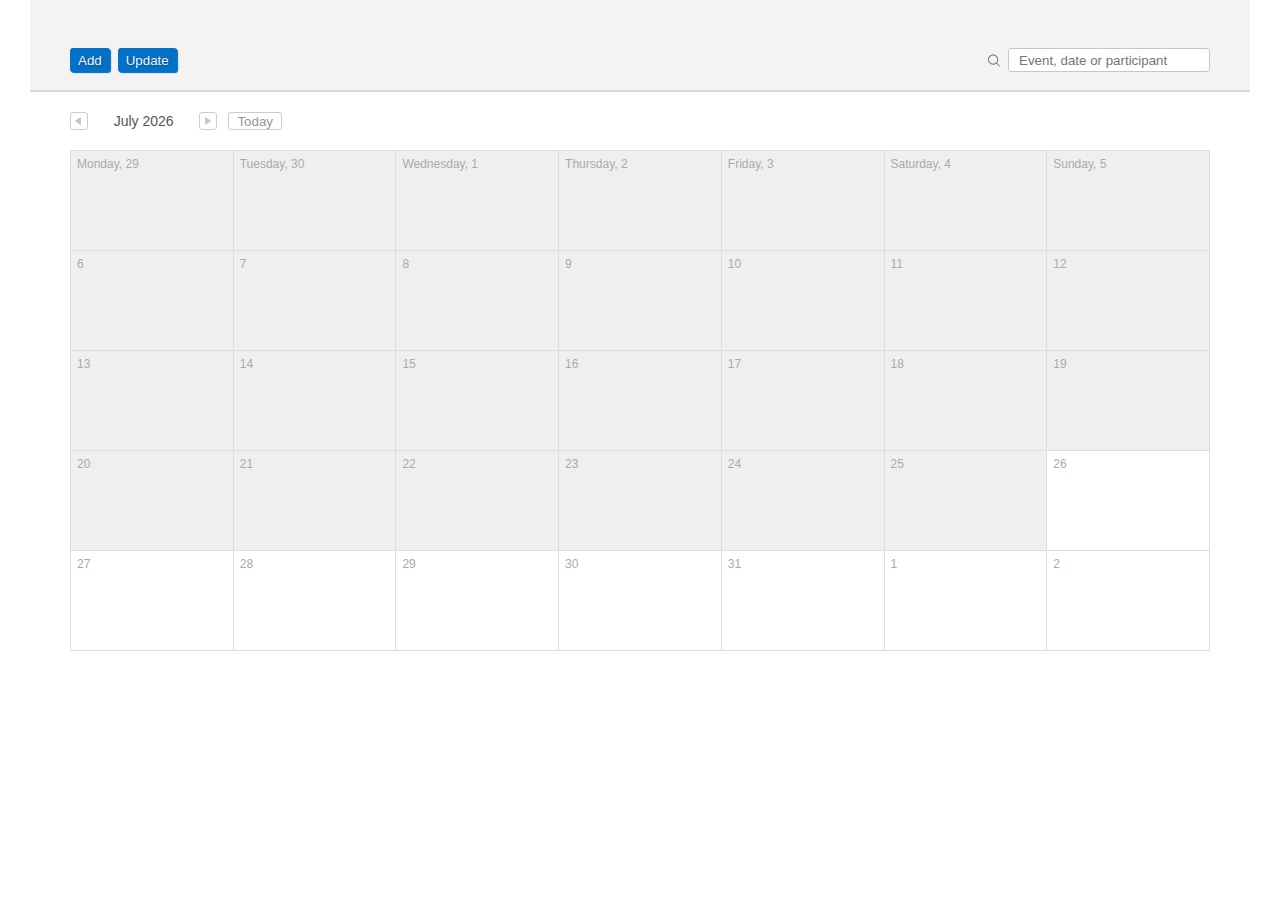
<file: index.html>
<!DOCTYPE html>
<html lang="en">

<head>
  <meta charset="UTF-8">
  <meta name="viewport" content="width=device-width, initial-scale=1.0">
  <meta http-equiv="X-UA-Compatible" content="ie=edge">
  <link rel="stylesheet" href="./src/css/reset.css">
  <link rel="stylesheet" href="./src/css/style.css">
  <title>Calendar</title>
  <script src="./src/js/script.js"></script>
</head>

<body>
  <header class="header container">
    <div id="manage-panel">
      <button id="add" class="btn btn-blue">Add</button>
      <button id="update" class="btn btn-blue">Update</button>
    </div>
    <!-- /.manage-panel -->
    <div id="search-panel">
      <span class="icon"></span>
      <input id="search" type="text" class="search-panel__input" placeholder="Event, date or participant">
      <div id="results" class="search-panel__results"></div>
    </div>
    <!-- /.search-panel -->
  </header>
  <!-- /.header -->
  <main class="calendar container">
    <div class="calendar-date">
      <button id="prev" class="btn btn-prev btn-default">
      </button> <span id="current" class="calendar-date__current"></span>
      <button id="next" class="btn btn-next btn-default"></button>
      <button id="today" class="btn btn-today btn-default">Today</button>
    </div>
    <!-- /.calendar-date -->
    <div class="calendar-body">
      <div id="table"></div>
      <!-- /#table -->
    </div>
    <!-- /.calendar-table -->
  </main>
  <!-- /.main container calendar -->
</body>

</html>
</file>
<file: src/css/style.css>
table,tr,td{border:1px solid #dddddd}tbody{display:table-row-group;vertical-align:middle;border-color:inherit}table{width:100%}tr{height:100px}th,td{line-height:15px;padding:6px;font-size:12px;color:#aaaaaa;width:100px;cursor:pointer}th{text-align:left}td.active{background:#c2e4fe}td.last{background:#efefef}td.active.edit{outline:2px solid #2196f3}td:hover{background:#b0d9f8}td.current{background:#afaaaa}.header{display:-webkit-box;display:-ms-flexbox;display:flex;-webkit-box-pack:justify;-ms-flex-pack:justify;justify-content:space-between;background:#f3f3f3;height:32px;padding:48px 40px 10px 40px;border-bottom:2px solid #dadada}.header #manage-panel{display:-webkit-box;display:-ms-flexbox;display:flex;position:relative}.header #manage-panel .btn-blue{background:#0271c7;color:#f2f2f2;-webkit-box-shadow:1px 1px 1px #0068c1;box-shadow:1px 1px 1px #0068c1;text-shadow:1px 1px 2px #005094;margin-left:0}.header #manage-panel .btn-blue:hover{background:#0261c7;color:#ffffff}.header #manage-panel .add-form{margin-top:10px;padding:20px;background:#ffffff;border:1px solid #cccccc;min-height:60px;width:260px;-webkit-box-shadow:-1px 1px 3px #bbbbbb;box-shadow:-1px 1px 3px #bbbbbb;border-radius:3px;position:absolute;z-index:2;top:25px;left:8px}.header #search-panel{display:-webkit-box;display:-ms-flexbox;display:flex;position:relative}.header #search-panel .icon{background:url(../icons/svg/magnifying-glass.svg) no-repeat;width:20px;height:25px;display:inline-block;vertical-align:middle}.header #search-panel .search-panel__input{height:22px;width:180px;border-radius:3px;border:1px solid #c7c7c7;padding:0 10px;outline:none}.header #search-panel .search-panel__results{display:none;margin-top:10px;padding:20px;background:#ffffff;border:1px solid #cccccc;min-height:60px;width:180px;-webkit-box-shadow:-1px 1px 3px #bbbbbb;box-shadow:-1px 1px 3px #bbbbbb;border-radius:3px;position:absolute;z-index:2;text-align:left;top:25px;line-height:1.2;right:-20px}.calendar-date{padding:20px 0 20px;display:-webkit-box;display:-ms-flexbox;display:flex;-webkit-box-pack:justify;-ms-flex-pack:justify;justify-content:space-between;width:220px}.calendar-date .btn-prev,.calendar-date .btn-next{width:18px;height:18px;-webkit-box-align:center;-ms-flex-align:center;align-items:center;font-size:8px;margin:0}.calendar-date .btn-prev{background:url(../icons/svg/play-button-reverse.svg) 3px no-repeat}.calendar-date .btn-next{background:url(../icons/svg/play-button.svg) 4px no-repeat}.calendar-date .calendar-date__current{display:-webkit-box;display:-ms-flexbox;display:flex;-webkit-box-pack:center;-ms-flex-pack:center;justify-content:center;-webkit-box-align:center;-ms-flex-align:center;align-items:center;font-size:14px;color:#555555;width:105px}.container{margin:0 auto;width:1140px}.btn{display:inline-block;height:24px;border-radius:3px;padding:0 8px;margin:0 8px}.btn-add,.btn-clean{display:inline-block;border:1px solid #cccccc;background:#e2e2e2;margin-left:0}.btn-today{height:18px;line-height:18px;-ms-flex-line-pack:center;align-content:center}.btn-default{border:1px solid #cccccc;background:#ffffff;color:#969696}.btn-close{cursor:pointer;color:#bbbbbb;position:absolute;right:9px;top:9px;width:8px;height:14px;background:url(../icons/svg/cancel.svg) no-repeat}.add-form-advanced,.add-form-edit{margin-top:10px;width:260px;padding:20px;position:absolute;background:#ffffff;border:1px solid #cccccc;border-radius:3px;-webkit-box-shadow:-1px 1px 3px #bbbbbb;box-shadow:-1px 1px 3px #bbbbbb;z-index:2}.add-form p,.add-form-edit p,.add-form-edit h3{margin-bottom:20px}.add-form input,.add-form-advanced input{width:240px;margin:5px 0 5px;height:22px;padding-left:8px;border:1px solid #cccccc;border-radius:3px}.add-form-advanced textarea,.add-form-edit textarea{border:1px solid #cccccc;width:242px;margin:40px 0 20px;height:90px;border-radius:3px}#calendar-body{padding:8px 40px 10px 40px}#table{position:relative}

/*# sourceMappingURL=style.css.map */
</file>
